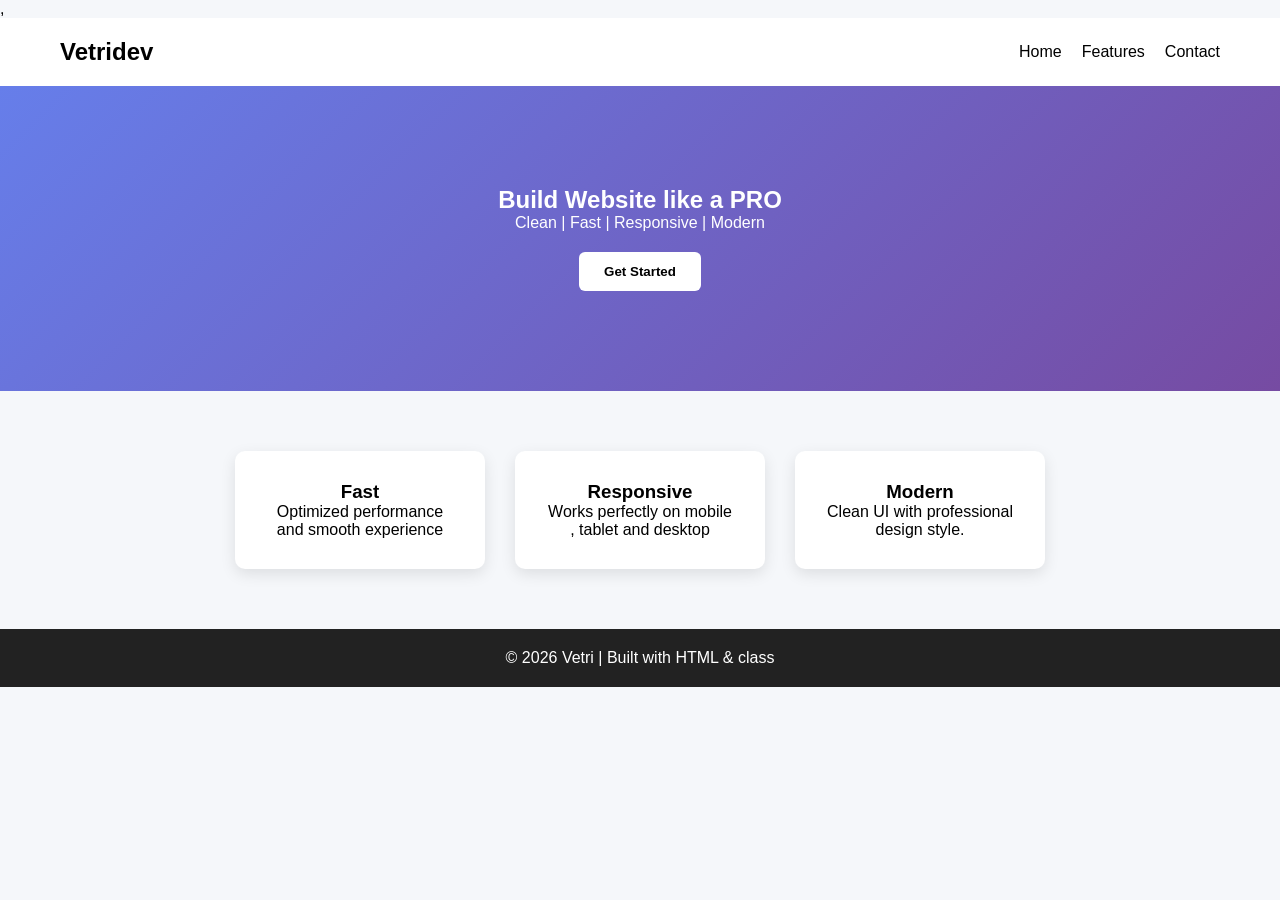
<file: landing-page/index.html>
<!DOCTYPE html>
<html>
    <head>
        <meta charset="utf-8">
        <meta name="viewport" width="device-width,initialscale=1.0">
        <title>ResponsiveLandPage</title>
        ,<link rel="stylesheet" href="style.css">
    </head>
    <body>
        <!--Navbar-->
        <nav class="navbar">
            <h2 class="logo">Vetridev</h2>
            <ul class="nav-links">
                <li><a href="#" target="_blank">Home</a></li>
                <li><a href="#" target="_blank">Features</a></li>
                <li><a href="#" target="_blank">Contact</a></li>

            </ul>


        </nav>
        <!--Hero-->
        <section class="hero">
            <h2>Build Website like a PRO</h2>
            <p>Clean | Fast | Responsive | Modern</p>
            <button  class="btn">Get Started</button>
        </section>

        <section class="features">
            <div class="card">
                <h3>Fast</h3>
                <p>Optimized performance and smooth experience</p>
            </div>
            <div class="card">
                <h3>Responsive</h3>
                <p>Works perfectly on mobile , tablet and desktop</p>
            </div>
            <div class="card">
                <h3>Modern</h3>
                <p>Clean UI with professional design style.</p>
            </div>

        </section>
        <footer>
            <p>&#169; 2026 Vetri | Built with HTML & class</p>
        </footer>
    </body>
</html>
</file>
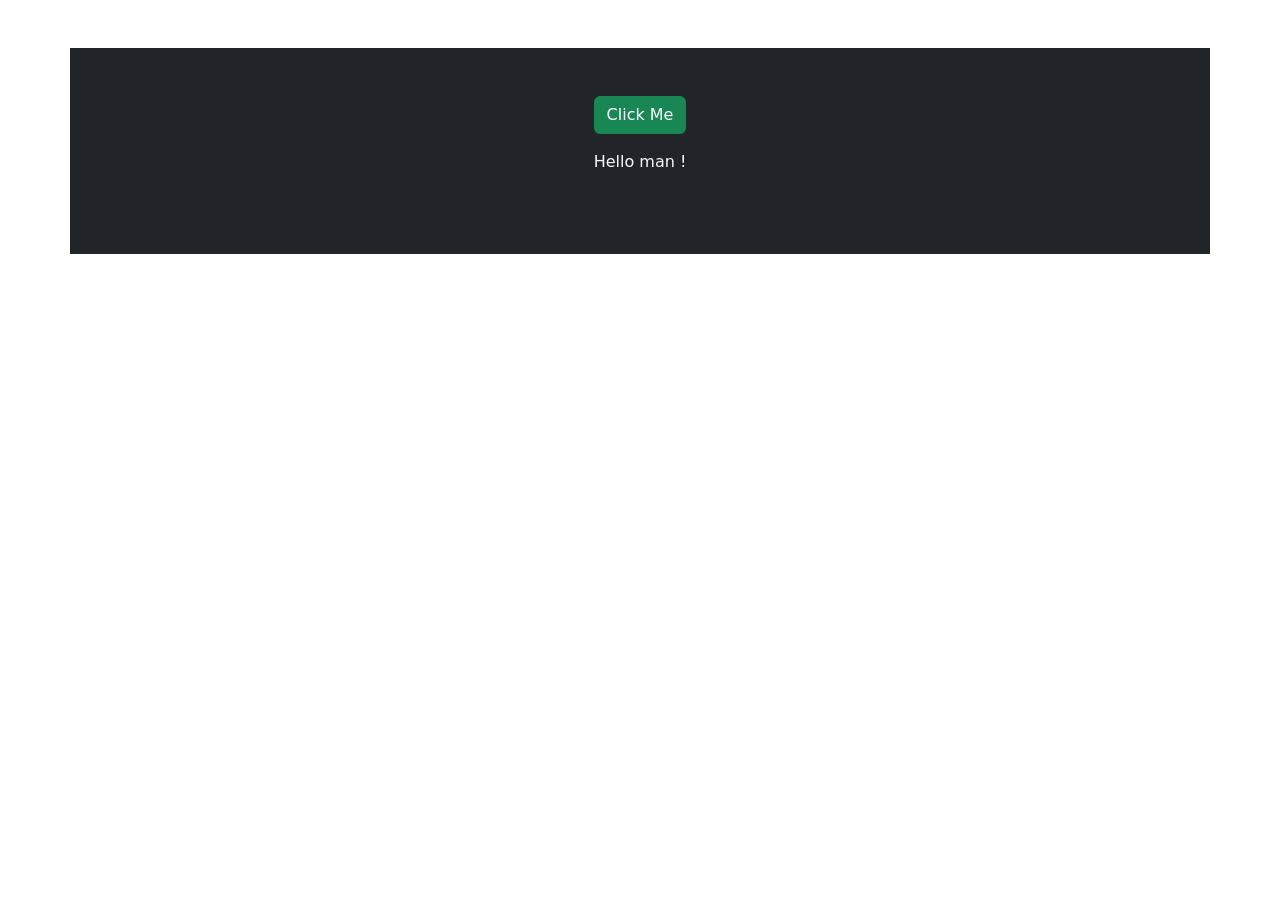
<file: DOM/dom.html>
<!DOCTYPE html>
<html lang="en">
<head>
    <meta charset="UTF-8">
    <meta name="viewport" content="width=device-width, initial-scale=1.0">
    <title>Document</title>
    <link href="https://cdn.jsdelivr.net/npm/bootstrap@5.3.8/dist/css/bootstrap.min.css" rel="stylesheet" integrity="sha384-sRIl4kxILFvY47J16cr9ZwB07vP4J8+LH7qKQnuqkuIAvNWLzeN8tE5YBujZqJLB" crossorigin="anonymous">

</head>
<body>

    <div class="container my-5 text-center bg-dark text-light  py-5">
        <button class="btn btn-success" id="btn">Click Me</button>
        <p id="one" class="py-3">Hello man !</p>

    </div>

    
</body>
<script src="./DOM.js"></script>
</html>
</file>
<file: landing-page/style.css>
*{
    margin: 0;
    padding: 0;
    box-sizing: border-box;
    font-family: Arial, Helvetica, sans-serif;
}
body {
    background-color: #f5f7fa;

}
/* Navbar */
.navbar{
    display: flex;
    justify-content: space-between;
    align-items: center;
    padding: 20px 60px;
    background: white;
    
}
.nav-links{
    display: flex;
    list-style: none;
    gap: 20px;
}
.nav-links a{
    text-decoration: none;
    color: black;
}
 /* Hero */

.hero{
    text-align: center;
    padding: 100px 20px;
    background: linear-gradient(135deg,#667eea,#764ba2);
    color: white;

}
.btn{
    margin-top: 20px;
    padding: 12px 25px;
    border: none;
    border-radius: 6px;
    background: white;
    cursor: pointer;
    font-weight: bold;
}
/* Features */
.features{
    display: flex;
    justify-content: center;
    gap: 30px;
    padding: 60px 20px;
}
.card{
    background: white;
    padding: 30px;
    width: 250px;
    border-radius: 10px;
    text-align: center;
    box-shadow: 0 5px 15px rgba(0,0,0,0.1);
}

/* Footer */
footer{
    text-align: center;
    padding: 20px;
    background: #222;
    color: white;
}

/* Responsive */

@media(max-width:768px){
    .features{
        flex-direction: column;
        align-items: center;
    }
}
</file>
